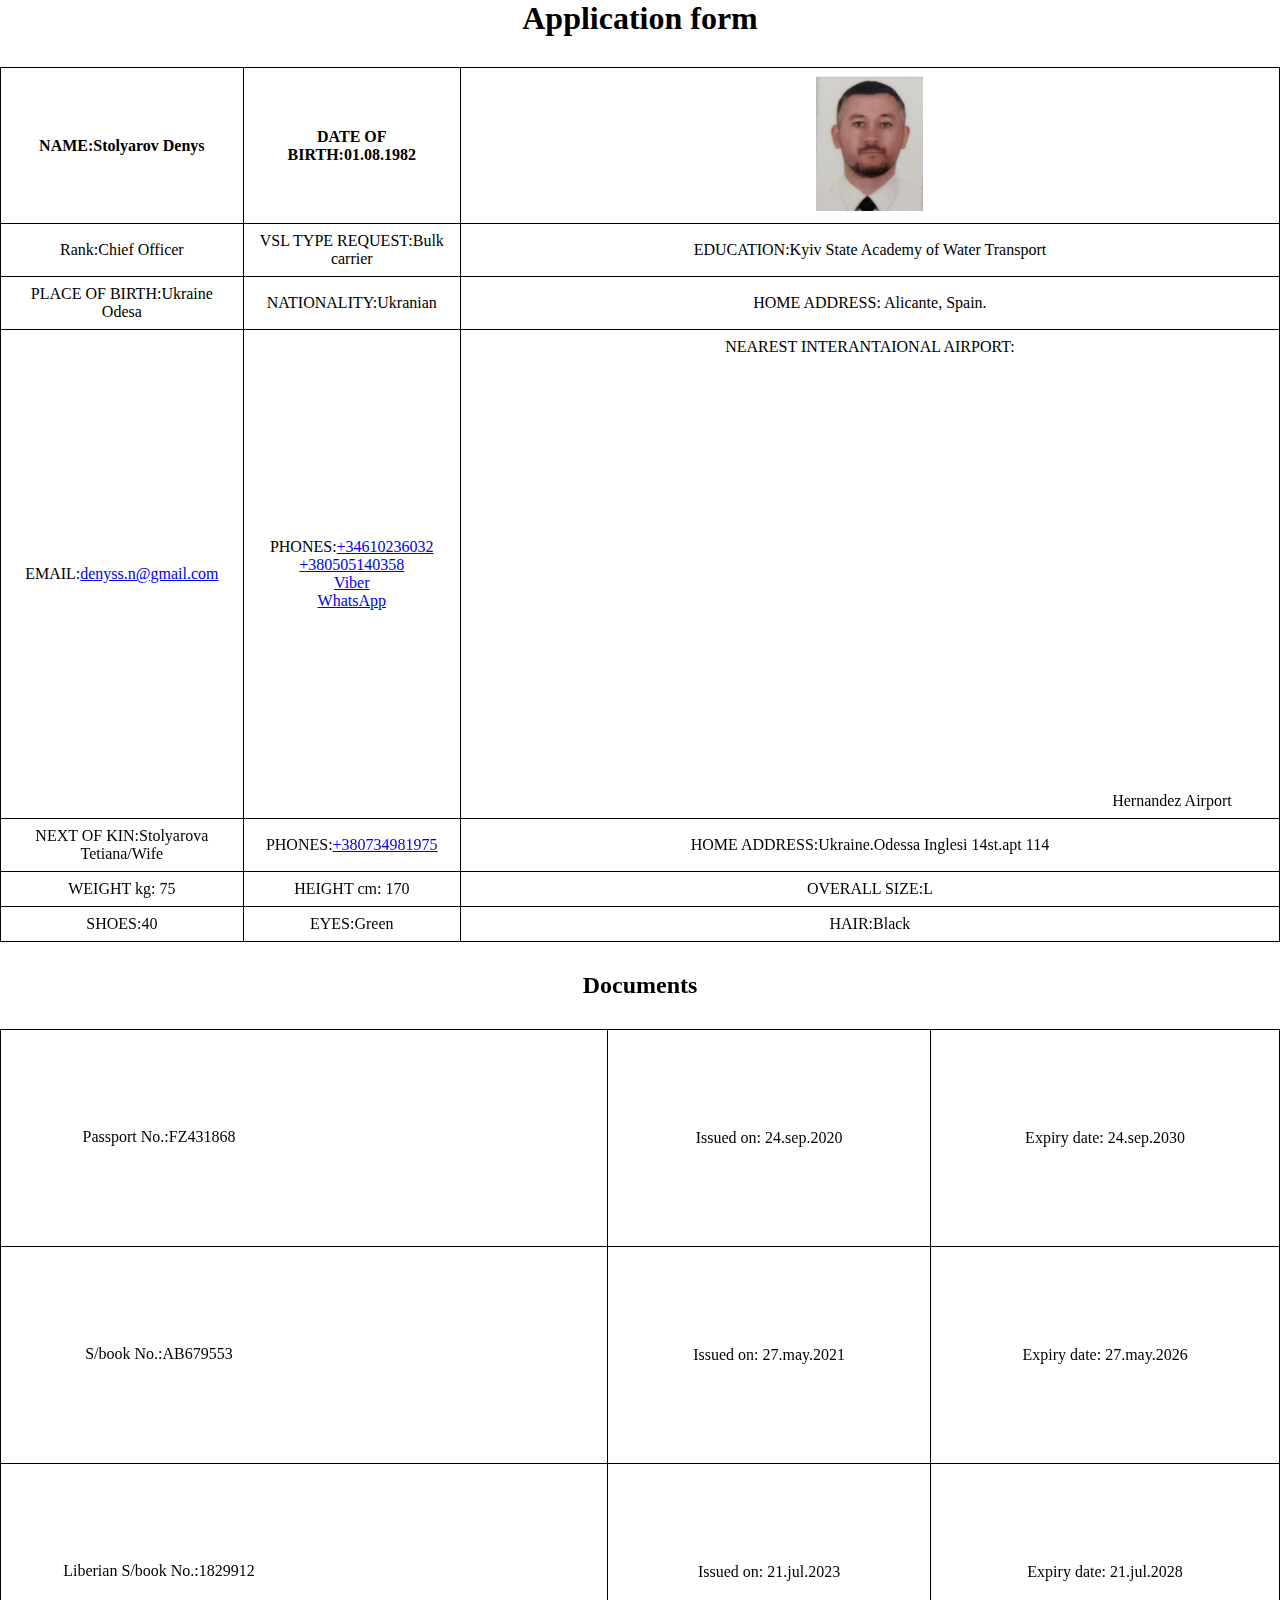
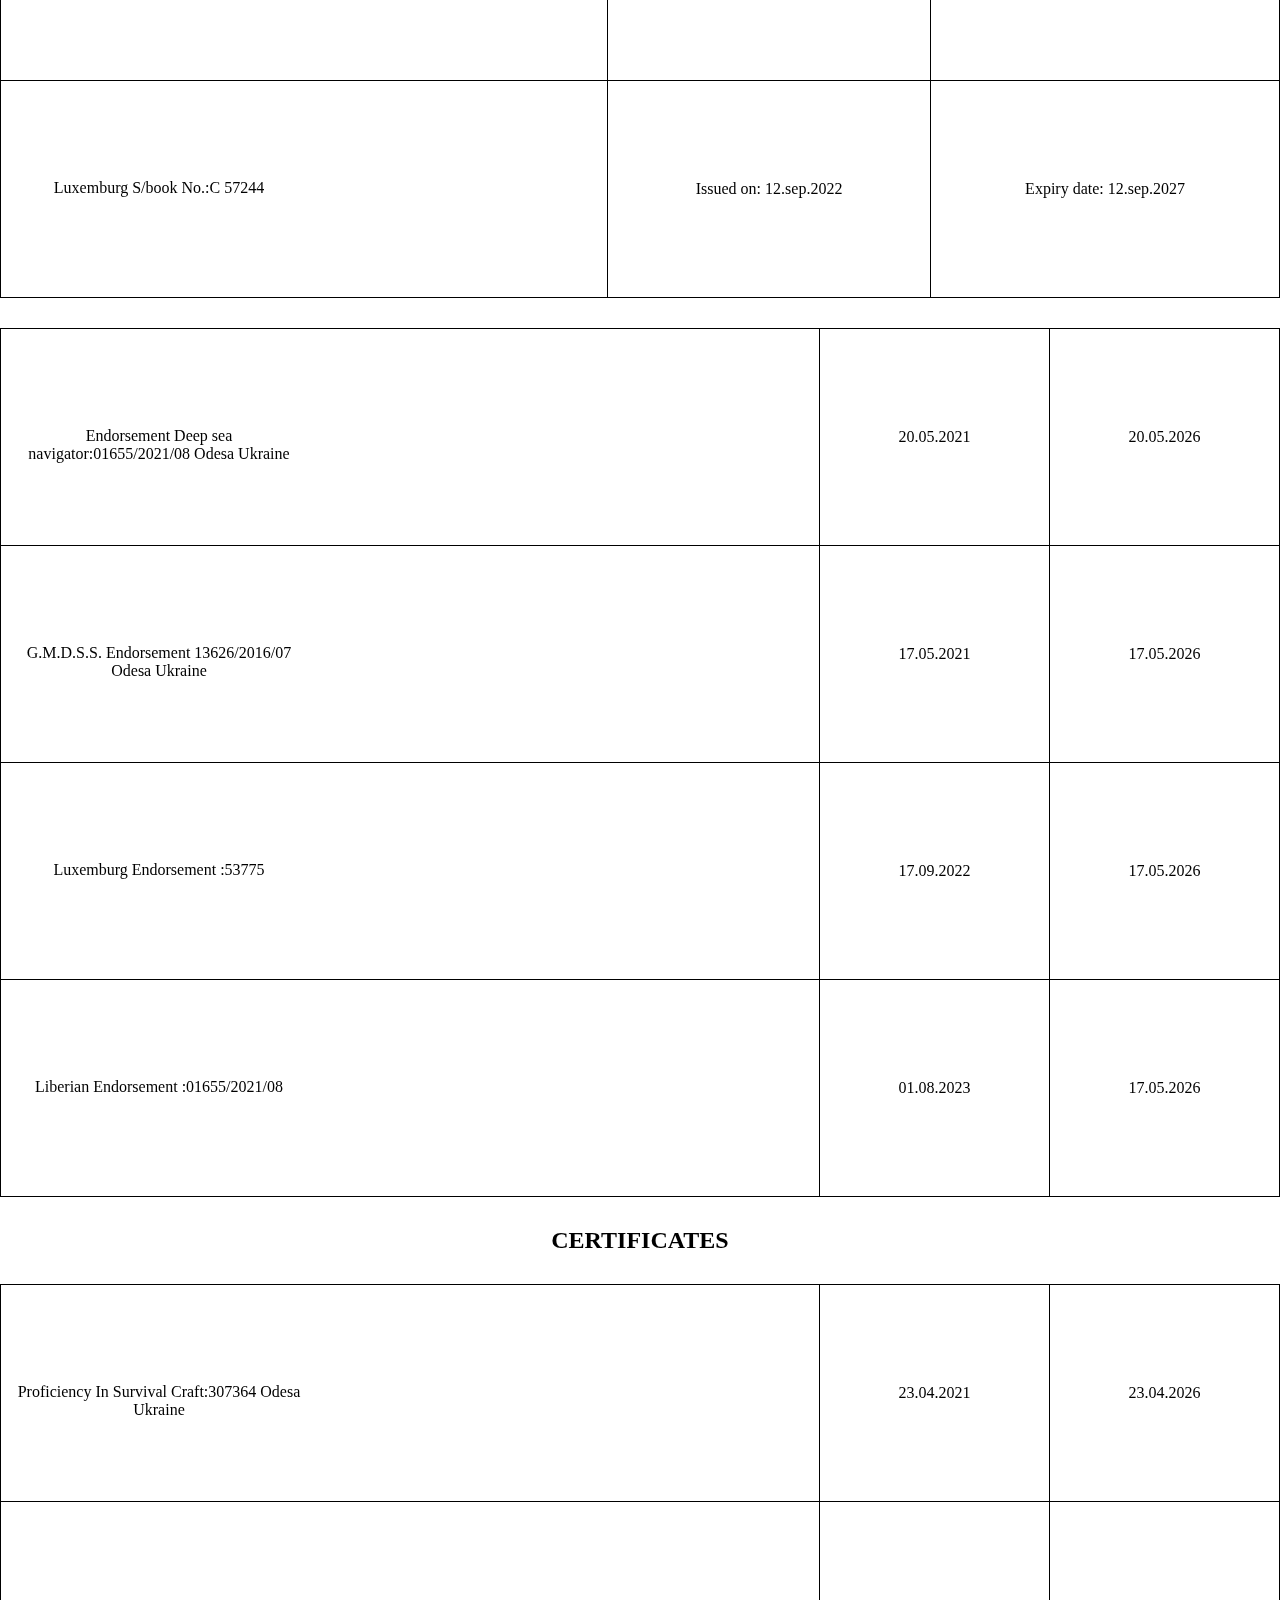
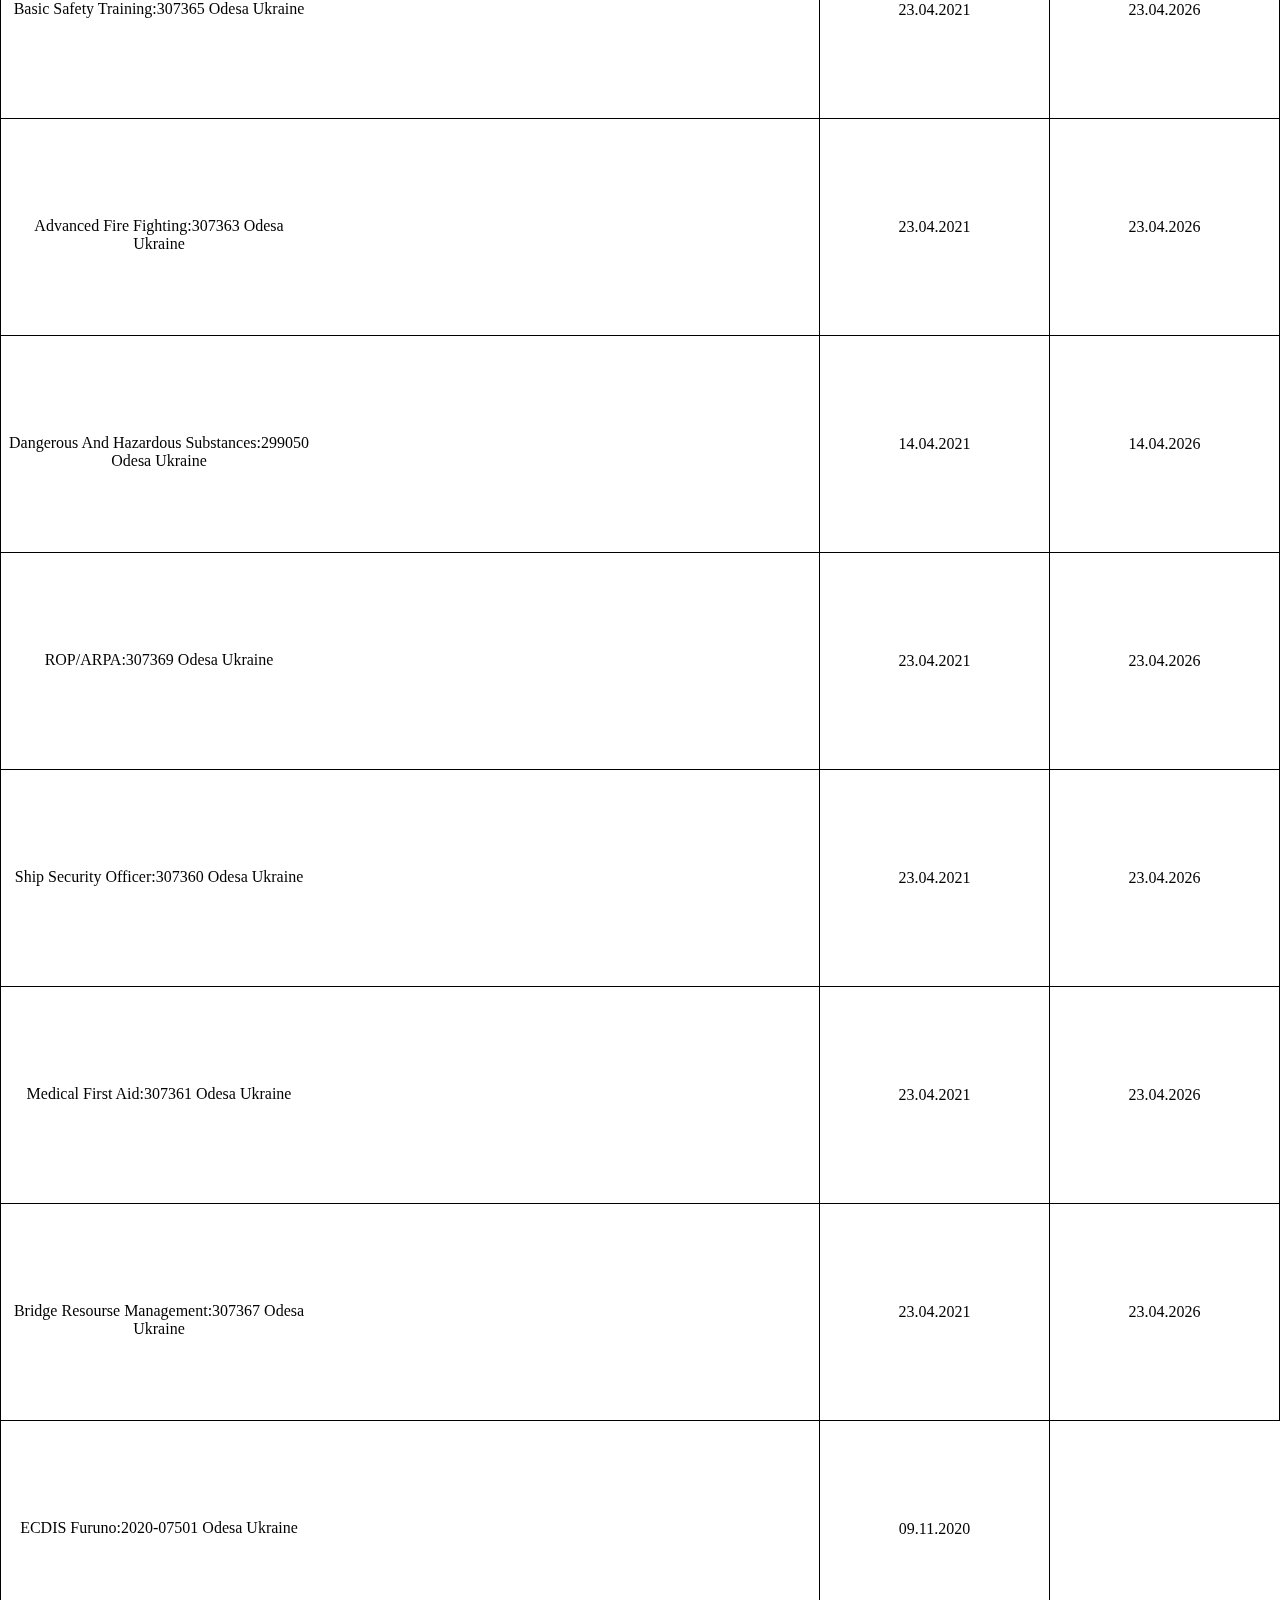
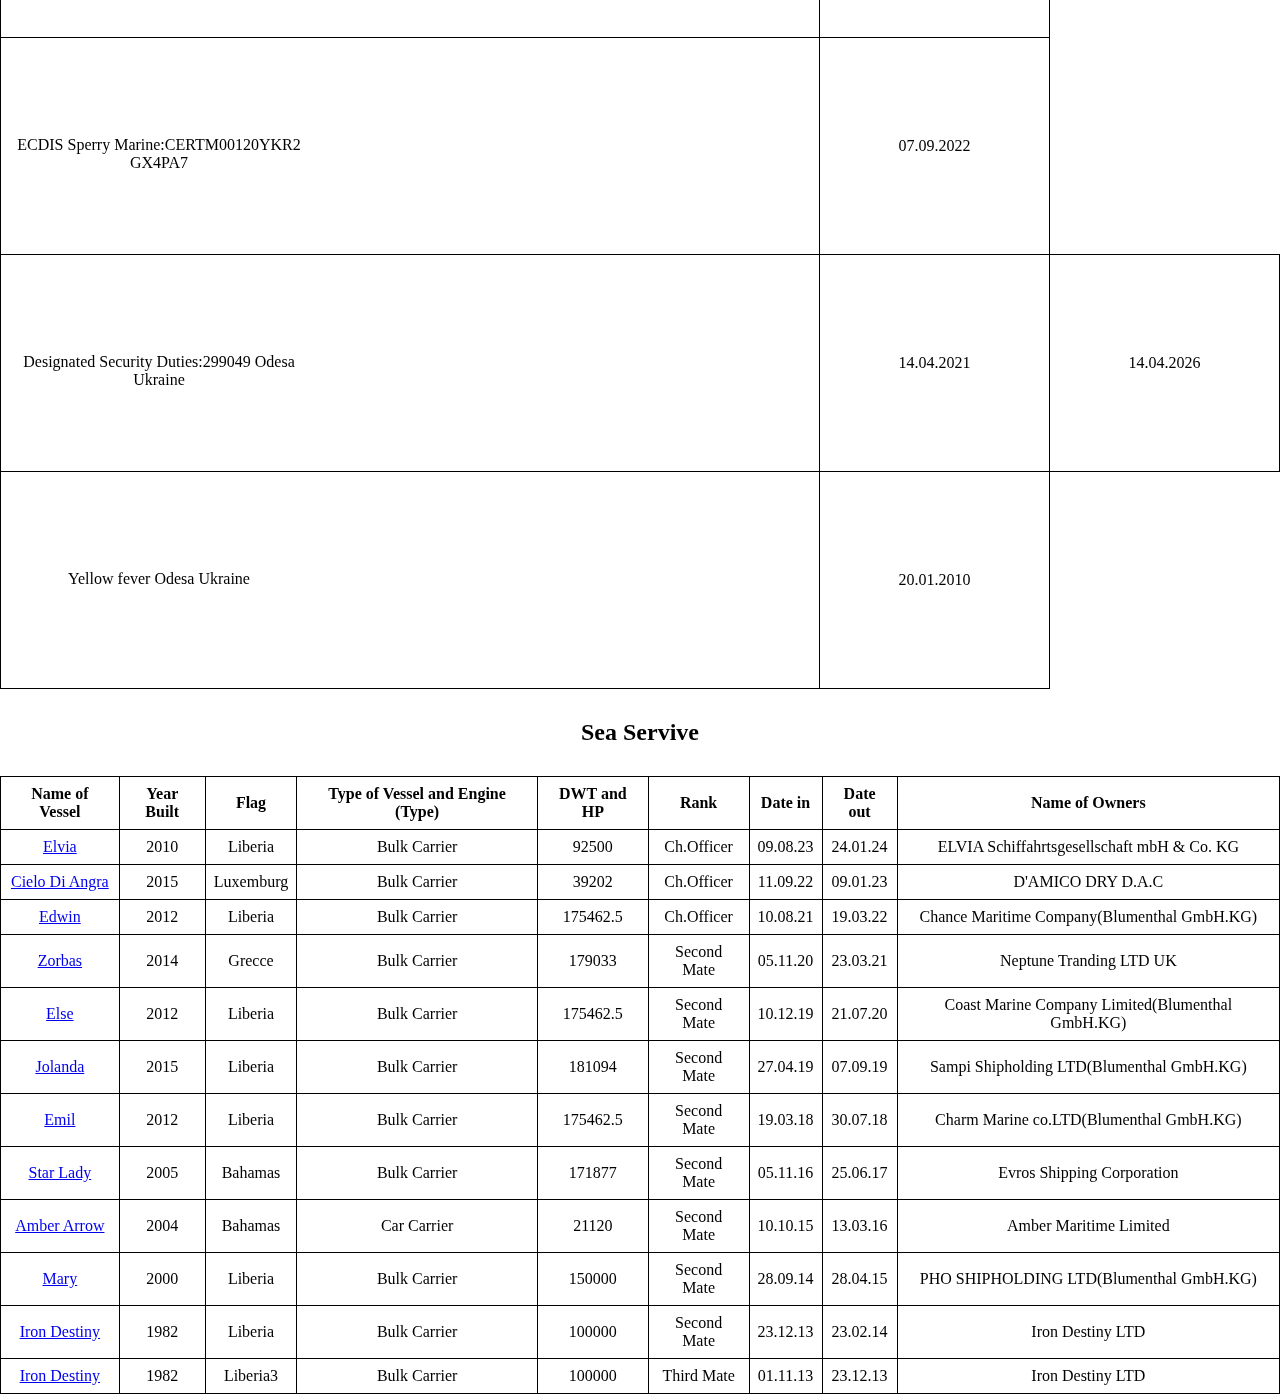
<file: index.html>
<!DOCTYPE html>
<html lang="en">
<head>
    <meta charset="UTF-8">
    <meta name="viewport" content="width=device-width, initial-scale=1.0">
    <link rel="stylesheet" href="style.css">
    <link rel="stylesheet" href="splide-4.1.3/dist/css/splide.min.css">
<title>Document</title>
</head>
<body>
    <h1>Application form</h1>
    <table class="one">
        <tr>
          <th>NAME:Stolyarov Denys</th>
          <th>DATE OF BIRTH:01.08.1982</th>
          <th><img src="Снимок экрана (1).png" alt="фото"></th>
        </tr>
        <tr>
          <td>Rank:Chief Officer</td>
          <td>VSL TYPE REQUEST:Bulk carrier</td>
          <td>EDUCATION:Kyiv State Academy of 
            Water Transport</td>
        </tr>
        <tr>
            <td>PLACE OF BIRTH:Ukraine Odesa</td>
            <td>NATIONALITY:Ukranian</td>
            <td>HOME ADDRESS: Alicante, Spain.
            </td>
        </tr>
        <tr>
            <td>EMAIL:<a href="mailto:denyss.n@gmail.com">denyss.n@gmail.com</a>
            </td>
            <td>PHONES:<a href="tell:+34610236032">+34610236032</a> <br>
                <a href="tell:+380505140358">+380505140358</a><br>
                <a href="viber://chat?number=+380505140358">Viber</a><br>
                <a href="https://wa.me/+380505140358">WhatsApp</a></td>
            
            <td>NEAREST INTERANTAIONAL AIRPORT:<iframe src="https://www.google.com/maps/embed?pb=!1m18!1m12!1m3!1d62676.14963600801!2d-0.5581568495555119!3d38.283947618888135!2m3!1f0!2f0!3f0!3m2!1i1024!2i768!4f13.1!3m3!1m2!1s0xd623e739708b2a1%3A0xd911a9a49cb8496b!2sAlicante%20Elche%20Airport%2C%20Alicante!5e0!3m2!1sen!2ses!4v1613951956803!5m2!1sen!2ses" width="600" height="450" style="border:0;" allowfullscreen="" loading="lazy">Alicante Elche Miguel </iframe>
                Hernandez 
                Airport </td>
        </tr>
        <tr>
            <td>NEXT OF KIN:Stolyarova Tetiana/Wife</td>
            <td>PHONES:<a href="tell:+380734981975">+380734981975</a></td>
            <td>HOME ADDRESS:Ukraine.Odessa Inglesi 14st.apt 114
            </td>
        </tr>
        <tr>
            <td>WEIGHT kg: 75</td>
            <td>HEIGHT cm: 170</td>
            <td>OVERALL SIZE:L
            </td>
        </tr>
        <tr><td>SHOES:40</td>
            <td>EYES:Green</td>
            <td>HAIR:Black</td></tr>
      </table>
      <section class="first">
<h2>Documents</h2>
      <table class="two">
        <tr>
            <td class="item"><div class="image-container">
                <p>Passport No.:FZ431868</p>
                <a href="док/27.jpg" target="_blank" class="overlay">
                    <img src="док/27.jpg" alt="Popup Image">
                </a>
            </div>
        <a href="док/27.jpg" class="odin" target="_blank">Passport No.:FZ431868</a>
        </td>
            <td>Issued on: 24.sep.2020 </td>
            <td>Expiry date: 24.sep.2030 </td>
          </tr>
          <tr>
            <td><div class="image-container">
               <p>S/book No.:AB679553</p>
                <a href="док/1.jpg" target="_blank" class="overlay">
                    <img src="док/1.jpg" alt="Popup Image">
                </a>
            </div>
            <a href="док/1.jpg" class="odin" target="_blank">S/book No.:AB679553</a>
        </td>
            <td>Issued on: 27.may.2021  </td>
            <td>Expiry date: 27.may.2026  </td>
          </tr>
          <tr>
            <td><div class="image-container">
               <p>Liberian S/book No.:1829912</p>
                <a href="док/D.jpg" target="_blank" class="overlay">
                    <img src="док/D.jpg" alt="Popup Image">
                </a>
            </div>
            <a href="док/D.jpg" class="odin" target="_blank">Liberian S/book No.:1829912</a>
        </td>
            <td>Issued on: 21.jul.2023  </td>
            <td>Expiry date: 21.jul.2028  </td>
          </tr>
          <tr>
            <td><div class="image-container">
               <p>Luxemburg S/book No.:C 57244</p>
                <a href="док/B.jpg" target="_blank" class="overlay">
                    <img src="док/B.jpg" alt="Popup Image">
                </a>
            </div>
            <a href="док/B.jpg" class="odin" target="_blank">Luxemburg S/book No.:C 57244</a>
        </td>
            <td>Issued on: 12.sep.2022  </td>
            <td>Expiry date: 12.sep.2027  </td>
          </tr>
      </table>
      <table class="tree">
        <tr>
            <td><div class="image-container">
               <p>Endorsement Deep sea navigator:01655/2021/08 Odesa Ukraine</p>
                <a href="док/2.jpg" target="_blank" class="overlay">
                    <img src="док/2.jpg" alt="Popup Image">
                </a>
            </div>
            <a href="док/2.jpg" class="odin" target="_blank">Endorsement Deep sea navigator:01655/2021/08 Odesa Ukrain</a>
        </td>
            <td>20.05.2021</td>
            <td>20.05.2026</td>
          </tr>
          <tr>
            <td><div class="image-container">
               <p>G.M.D.S.S. Endorsement 13626/2016/07  Odesa Ukraine</p>
                <a href="док/3.jpg" target="_blank" class="overlay">
                    <img src="док/3.jpg" alt="Popup Image">
                </a>
            </div>
            <a href="док/3.jpg" class="odin" target="_blank">G.M.D.S.S. Endorsement 13626/2016/07  Odesa Ukraine</a>
        </td>
            <td>17.05.2021 </td>
            <td>17.05.2026</td>
          </tr>
          <tr>
            <td><div class="image-container">
               <p>Luxemburg Endorsement :53775</p>
                <a href="док/C.jpg" target="_blank" class="overlay">
                    <img src="док/C.jpg" alt="Popup Image">
                </a>
            </div>
            <a href="док/C.jpg" class="odin" target="_blank">Luxemburg Endorsement :53775</a>
        </td>
            <td>17.09.2022 </td>
            <td>17.05.2026</td>
          </tr>
          <tr>
            <td><div class="image-container">
               <p>Liberian Endorsement :01655/2021/08</p>
                <a href="док/A.jpg" target="_blank" class="overlay">
                    <img src="док/A.jpg" alt="Popup Image">
                </a>
            </div>
            <a href="док/A.jpg" class="odin" target="_blank">Liberian Endorsement :01655/2021/08</a>
        </td>
            <td>01.08.2023 </td>
            <td>17.05.2026</td>
          </tr>
      </table>
      
      <h2>CERTIFICATES</h2>
     <table class="four">
        <tr>
            <td><div class="image-container">
               <p>Proficiency In Survival Craft:307364 Odesa Ukraine</p>
                <a href="док/4.jpg" target="_blank" class="overlay">
                    <img src="док/4.jpg" alt="Popup Image">
                </a>
            </div>
        <a href="док/4.jpg" class="odin" target="_blank">Proficiency In Survival Craft:307364 Odesa Ukraine</a></td>
            <td>23.04.2021</td>
            <td>23.04.2026</td>
          </tr>
          <tr>
            <td><div class="image-container">
               <p>Basic Safety Training:307365 Odesa Ukraine</p>
                <a href="док/5.jpg" target="_blank" class="overlay">
                    <img src="док/5.jpg" alt="Popup Image">
                </a>
            </div>
            <a href="док/5.jpg" class="odin" target="_blank">Basic Safety Training:307365 Odesa Ukraine</a>
        </td>
            <td>23.04.2021 </td>
            <td>23.04.2026</td>
          </tr>
          <tr>
            <td><div class="image-container">
               <p>Advanced Fire Fighting:307363 Odesa Ukraine</p>
                <a href="док/6.jpg" target="_blank" class="overlay">
                    <img src="док/6.jpg" alt="Popup Image">
                </a>
            </div>
        <a href="док/6.jpg" class="odin" target="_blank">Advanced Fire Fighting:307363 Odesa Ukraine</a>
        </td>
            <td> 23.04.2021</td>
            <td>23.04.2026</td>
          </tr>
          <tr>
            <td><div class="image-container">
               <p>Dangerous And Hazardous Substances:299050 Odesa Ukraine </p>
                <a href="док/7.jpg" target="_blank" class="overlay">
                    <img src="док/7.jpg" alt="Popup Image">
                </a>
            </div>
            <a href="док/7.jpg" class="odin" target="_blank">Dangerous And Hazardous Substances:299050 Odesa Ukraine</a>
        </td>
            <td> 14.04.2021</td>
            <td>14.04.2026</td>
          </tr>
          <tr>
            <td><div class="image-container">
               <p>ROP/ARPA:307369 Odesa Ukraine</p>
                <a href="док/8.jpg" target="_blank" class="overlay">
                    <img src="док/8.jpg" alt="Popup Image">
                </a>
            </div>
            <a href="док/8.jpg" class="odin" target="_blank">ROP/ARPA:307369 Odesa Ukraine</a>
        </td>
            <td>23.04.2021 </td>
            <td>23.04.2026</td>
          </tr>
          <tr>
            <td><div class="image-container">
               <p>Ship Security Officer:307360 Odesa Ukraine</p>
                <a href="док/9.jpg" target="_blank" class="overlay">
                    <img src="док/9.jpg" alt="Popup Image">
                </a>
            </div>
            <a href="док/9.jpg" class="odin" target="_blank">Ship Security Officer:307360 Odesa Ukraine</a>
        </td>
            <td>23.04.2021 </td>
            <td>23.04.2026</td>
          </tr>
          <tr>
            <td><div class="image-container">
               <p>Medical First Aid:307361 Odesa Ukraine</p>
                <a href="док/10.jpg" target="_blank" class="overlay">
                    <img src="док/10.jpg" alt="Popup Image">
                </a>
            </div>
            <a href="док/10.jpg" class="odin" target="_blank">Medical First Aid:307361 Odesa Ukraine</a>
        </td>
            <td>23.04.2021 </td>
            <td>23.04.2026</td>
          </tr>
          <tr>
            <td><div class="image-container">
               <p>Bridge Resourse Management:307367 Odesa Ukraine</p>
                <a href="док/11.jpg" target="_blank" class="overlay">
                    <img src="док/11.jpg" alt="Popup Image">
                </a>
            </div>
            <a href="док/11.jpg" class="odin" target="_blank">Bridge Resourse Management:307367 Odesa Ukraine</a>
        </td>
            <td>23.04.2021 </td>
            <td>23.04.2026</td>
          </tr>
          <tr>
            <td><div class="image-container">
               <p>ECDIS Furuno:2020-07501 Odesa Ukraine</p>
                <a href="док/12.jpg" target="_blank" class="overlay">
                    <img src="док/12.jpg" alt="Popup Image">
                </a>
            </div>
            <a href="док/12.jpg" class="odin" target="_blank">ECDIS Furuno:2020-07501 Odesa Ukraine</a>
        </td>
            <td>09.11.2020</td>
          </tr>
          <tr>
            <td><div class="image-container">
               <p>ECDIS Sperry Marine:CERTM00120YKR2 
                GX4PA7 
                </p>
                <a href="#" target="_blank">
                
                </a>
            </div>
            <a href="#" class="odin" target="_blank">ECDIS Sperry Marine:CERTM00120YKR2 
                GX4PA7 </a>
        </td>
            <td>07.09.2022</td>
            
          </tr>
          <tr>
            <td><div class="image-container">
               <p>Designated Security Duties:299049 Odesa Ukraine</p>
                <a href="док/13.jpg" target="_blank" class="overlay">
                    <img src="док/13.jpg" alt="Popup Image">
                </a>
            </div>
            <a href="док/13.jpg" class="odin" target="_blank">Designated Security Duties:299049 Odesa Ukraine</a>
        </td>
            <td>14.04.2021 </td>
            <td>14.04.2026</td>
          </tr>
          <tr>
            <td><div class="image-container">
               <p>Yellow fever  Odesa Ukraine</p>
                <a href="док/14.jpg" target="_blank" class="overlay">
                    <img src="док/14.jpg" alt="Popup Image">
                </a>
            </div>
            <a href="док/14.jpg" class="odin" target="_blank">Yellow fever  Odesa Ukraine</a>
        </td>
            <td>20.01.2010  </td>
          </tr>
        
     </table>

     <h2>Sea Servive</h2>

     <table class="five">
        <tr>
            <th>Name of Vessel </th>
            <th>Year
                Built
            </th>
            <th>Flag</th>
            <th>Type of Vessel 
                and Engine 
                (Type)</th>
            <th>DWT and HP</th>
            <th>Rank </th>
            <th>Date in  </th>
            <th> Date out </th>
            <th> Name of Owners</th>
        </tr>
        <tr>
            <td><a href="док/29.jpg" target="_blank">Elvia</a></td>
            <td>2010</td>
            <td>Liberia</td>
            <td>Bulk Carrier</td>
            <td>92500</td>
            <td>Ch.Officer</td>
            <td>09.08.23</td>
            <td>24.01.24</td>
            <td>ELVIA Schiffahrtsgesellschaft mbH & Co. KG</td>
        </tr>
        <tr>
            <td><a href="док/28.jpg" target="_blank -">Cielo Di Angra</a></td>
            <td>2015</td>
            <td>Luxemburg</td>
            <td>Bulk Carrier</td>
            <td>39202</td>
            <td>Ch.Officer</td>
            <td>11.09.22</td>
            <td>09.01.23</td>
            <td>D'AMICO DRY D.A.C</td>
        </tr>
        <tr>
            <td><a href="док/15.jpg" target="_blank">Edwin</a></td>
            <td>2012</td>
            <td>Liberia</td>
            <td>Bulk Carrier</td>
            <td>175462.5</td>
            <td>Ch.Officer</td>
            <td>10.08.21</td>
            <td>19.03.22</td>
            <td>Chance Maritime Company(Blumenthal GmbH.KG)</td>
        </tr>
        <tr>
            <td><a href="док/16.jpg" target="_blank">Zorbas</a></td>
            <td>2014</td>
            <td>Grecce</td>
            <td>Bulk Carrier</td>
            <td>179033</td>
            <td>Second Mate </td>
            <td>05.11.20</td>
            <td>23.03.21</td>
            <td>Neptune Tranding LTD UK</td>
        </tr>
        <tr>
            <td><a href="док/17.jpg" target="_blank">Else</a></td>
            <td>2012</td>
            <td>Liberia</td>
            <td>Bulk Carrier</td>
            <td>175462.5</td>
            <td>Second Mate </td>
            <td>10.12.19</td>
            <td>21.07.20</td>
            <td>Coast Marine Company Limited(Blumenthal GmbH.KG)</td>
        </tr>
        <tr>
            <td><a href="док/18.jpg" target="_blank">Jolanda</a></td>
            <td>2015</td>
            <td>Liberia</td>
            <td>Bulk Carrier</td>
            <td>181094</td>
            <td>Second Mate </td>
            <td>27.04.19</td>
            <td>07.09.19</td>
            <td>Sampi Shipholding LTD(Blumenthal GmbH.KG)</td>
        </tr>
        <tr>
            <td><a href="док/19.jpg" target="_blank">Emil</a></td>
            <td>2012</td>
            <td>Liberia</td>
            <td>Bulk Carrier</td>
            <td>175462.5</td>
            <td>Second Mate </td>
            <td>19.03.18</td>
            <td>30.07.18</td>
            <td>Charm Marine co.LTD(Blumenthal GmbH.KG)</td>
        </tr>
        <tr>
            <td><a href="док/20.jpg" target="_blank">Star Lady</a></td>
            <td>2005</td>
            <td>Bahamas</td>
            <td>Bulk Carrier</td>
            <td>171877</td>
            <td>Second Mate </td>
            <td>05.11.16</td>
            <td>25.06.17</td>
            <td>Evros Shipping Corporation</td>
        </tr>
        <tr>
            <td><a href="док/21.jpg" target="_blank">Amber Arrow</a></td>
            <td>2004</td>
            <td>Bahamas</td>
            <td>Car Carrier</td>
            <td>21120</td>
            <td>Second Mate </td>
            <td>10.10.15</td>
            <td>13.03.16</td>
            <td>Amber Maritime Limited</td>
        </tr>
        <tr>
            <td><a href="док/22.jpg" target="_blank">Mary</a></td>
            <td>2000</td>
            <td>Liberia</td>
            <td>Bulk Carrier</td>
            <td>150000</td>
            <td>Second Mate </td>
            <td>28.09.14</td>
            <td>28.04.15</td>
            <td>PHO SHIPHOLDING LTD(Blumenthal GmbH.KG)</td>
        </tr>
        <tr>
            <td><a href="док/23.jpg" target="_blank">Iron Destiny</a></td>
            <td>1982</td>
            <td>Liberia</td>
            <td>Bulk Carrier</td>
            <td>100000</td>
            <td>Second Mate </td>
            <td>23.12.13</td>
            <td>23.02.14</td>
            <td>Iron Destiny LTD</td>
        </tr>
        <tr>
            <td><a href="док/24.jpg" target="_blank">Iron Destiny</a></td>
            <td>1982</td>
            <td>Liberia3</td>
            <td>Bulk Carrier</td>
            <td>100000</td>
            <td>Third Mate</td>
            <td>01.11.13</td>
            <td>23.12.13</td>
            <td>Iron Destiny LTD</td>
        </tr>
    </table>
</section>
<section class="second">
    <a class="mainmain" href="doc1.html" target="_blank">DOCUMENTS</a>
    <a class="mainmain" href="doc2.html" target="_blank">CERTIFICATES</a>
    <a class="mainmain" href="doc3.html" target="_blank">SEA SERVICE</a>
</section>
<script src="splide-4.1.3/dist/js/splide.min.js"></script>
<script src="script.js"></script>
</body>
</html>
</file>
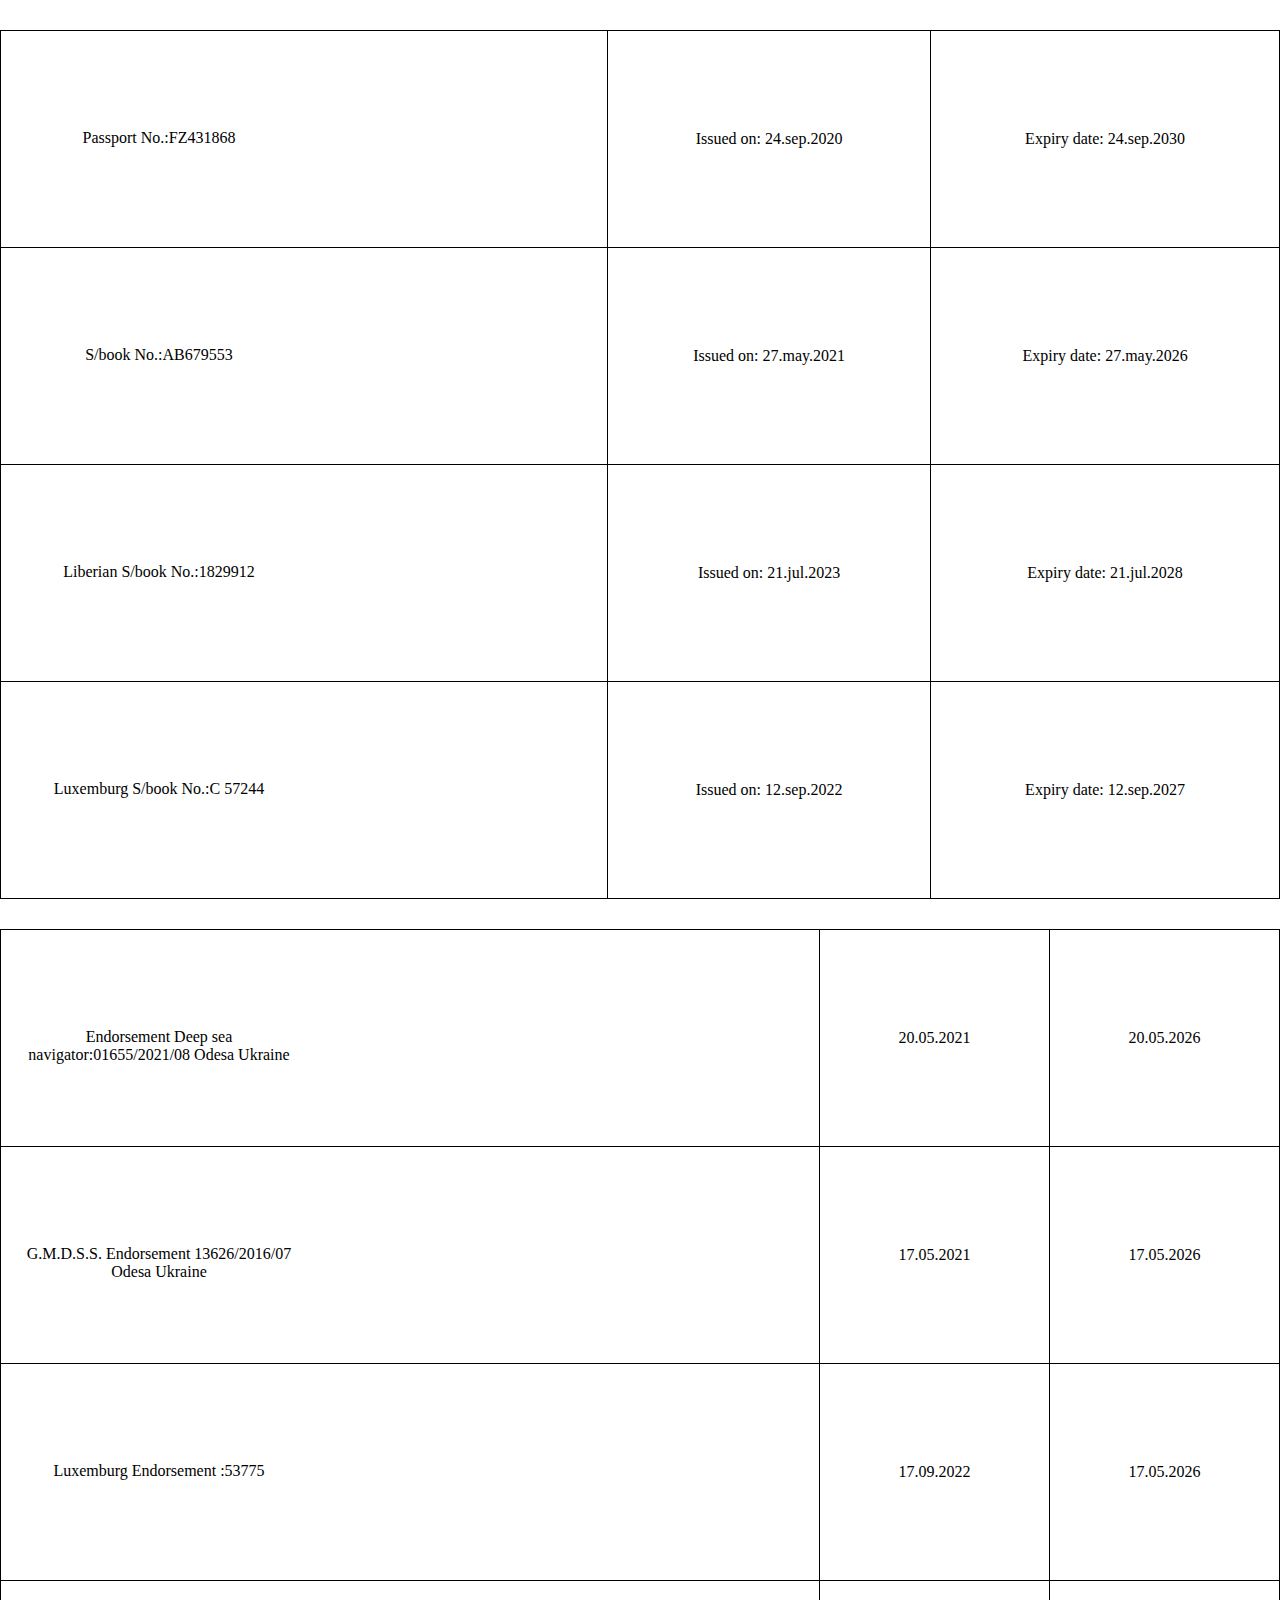
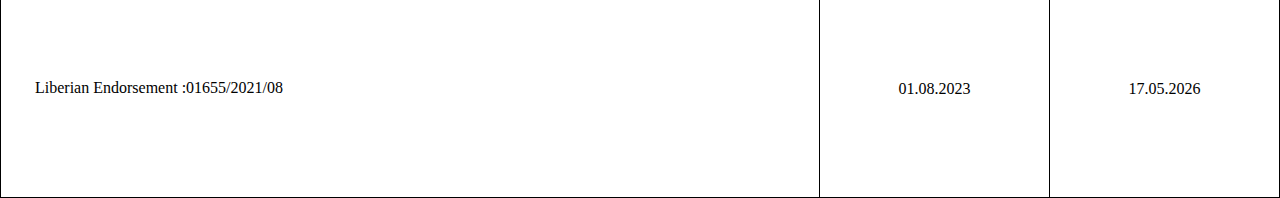
<file: doc1.html>
<!DOCTYPE html>
<html lang="en">
<head>
    <meta charset="UTF-8">
    <meta name="viewport" content="width=device-width, initial-scale=1.0">
    <link rel="stylesheet" href="style.css">
    <title>Document</title>
</head>
<body>
    <table class="two">
        <tr>
            <td class="item"><div class="image-container">
                <p>Passport No.:FZ431868</p>
                <a href="док/27.jpg" target="_blank" class="overlay">
                    <img src="док/27.jpg" alt="Popup Image">
                </a>
            </div>
        <a href="док/27.jpg" class="odin" target="_blank">Passport No.:FZ431868</a>
        </td>
            <td>Issued on: 24.sep.2020 </td>
            <td>Expiry date: 24.sep.2030 </td>
          </tr>
          <tr>
            <td><div class="image-container">
               <p>S/book No.:AB679553</p>
                <a href="док/1.jpg" target="_blank" class="overlay">
                    <img src="док/1.jpg" alt="Popup Image">
                </a>
            </div>
            <a href="док/1.jpg" class="odin" target="_blank">S/book No.:AB679553</a>
        </td>
            <td>Issued on: 27.may.2021  </td>
            <td>Expiry date: 27.may.2026  </td>
          </tr>
          <tr>
            <td><div class="image-container">
               <p>Liberian S/book No.:1829912</p>
                <a href="док/D.jpg" target="_blank" class="overlay">
                    <img src="док/D.jpg" alt="Popup Image">
                </a>
            </div>
            <a href="док/D.jpg" class="odin" target="_blank">Liberian S/book No.:1829912</a>
        </td>
            <td>Issued on: 21.jul.2023  </td>
            <td>Expiry date: 21.jul.2028  </td>
          </tr>
          <tr>
            <td><div class="image-container">
               <p>Luxemburg S/book No.:C 57244</p>
                <a href="док/B.jpg" target="_blank" class="overlay">
                    <img src="док/B.jpg" alt="Popup Image">
                </a>
            </div>
            <a href="док/B.jpg" class="odin" target="_blank">Luxemburg S/book No.:C 57244</a>
        </td>
            <td>Issued on: 12.sep.2022  </td>
            <td>Expiry date: 12.sep.2027  </td>
          </tr>
      </table>
      <table class="tree">
        <tr>
            <td><div class="image-container">
               <p>Endorsement Deep sea navigator:01655/2021/08 Odesa Ukraine</p>
                <a href="док/2.jpg" target="_blank" class="overlay">
                    <img src="док/2.jpg" alt="Popup Image">
                </a>
            </div>
            <a href="док/2.jpg" class="odin" target="_blank">Endorsement Deep sea navigator:01655/2021/08 Odesa Ukrain</a>
        </td>
            <td>20.05.2021</td>
            <td>20.05.2026</td>
          </tr>
          <tr>
            <td><div class="image-container">
               <p>G.M.D.S.S. Endorsement 13626/2016/07  Odesa Ukraine</p>
                <a href="док/3.jpg" target="_blank" class="overlay">
                    <img src="док/3.jpg" alt="Popup Image">
                </a>
            </div>
            <a href="док/3.jpg" class="odin" target="_blank">G.M.D.S.S. Endorsement 13626/2016/07  Odesa Ukraine</a>
        </td>
            <td>17.05.2021 </td>
            <td>17.05.2026</td>
          </tr>
          <tr>
            <td><div class="image-container">
               <p>Luxemburg Endorsement :53775</p>
                <a href="док/C.jpg" target="_blank" class="overlay">
                    <img src="док/C.jpg" alt="Popup Image">
                </a>
            </div>
            <a href="док/C.jpg" class="odin" target="_blank">Luxemburg Endorsement :53775</a>
        </td>
            <td>17.09.2022 </td>
            <td>17.05.2026</td>
          </tr>
          <tr>
            <td><div class="image-container">
               <p>Liberian Endorsement :01655/2021/08</p>
                <a href="док/A.jpg" target="_blank" class="overlay">
                    <img src="док/A.jpg" alt="Popup Image">
                </a>
            </div>
            <a href="док/A.jpg" class="odin" target="_blank">Liberian Endorsement :01655/2021/08</a>
        </td>
            <td>01.08.2023 </td>
            <td>17.05.2026</td>
          </tr>
      </table>
</body>
</html>
</file>
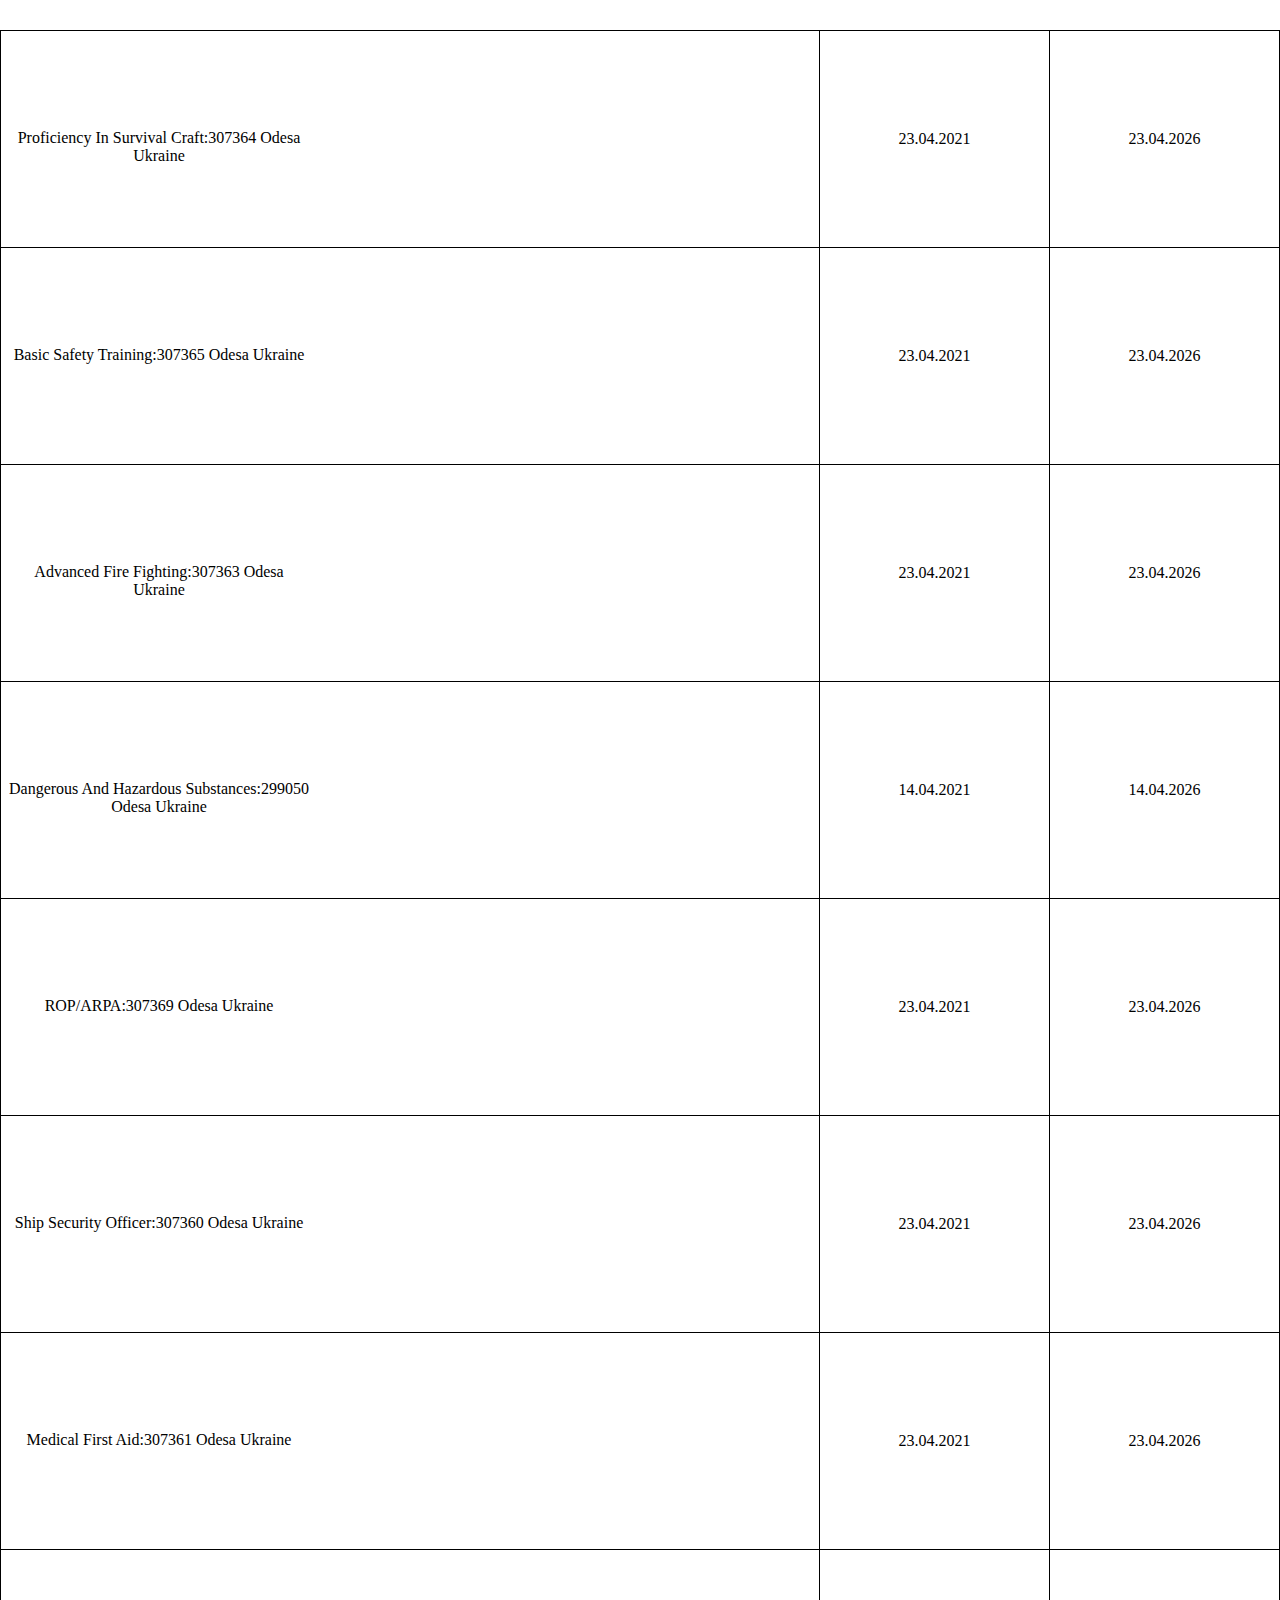
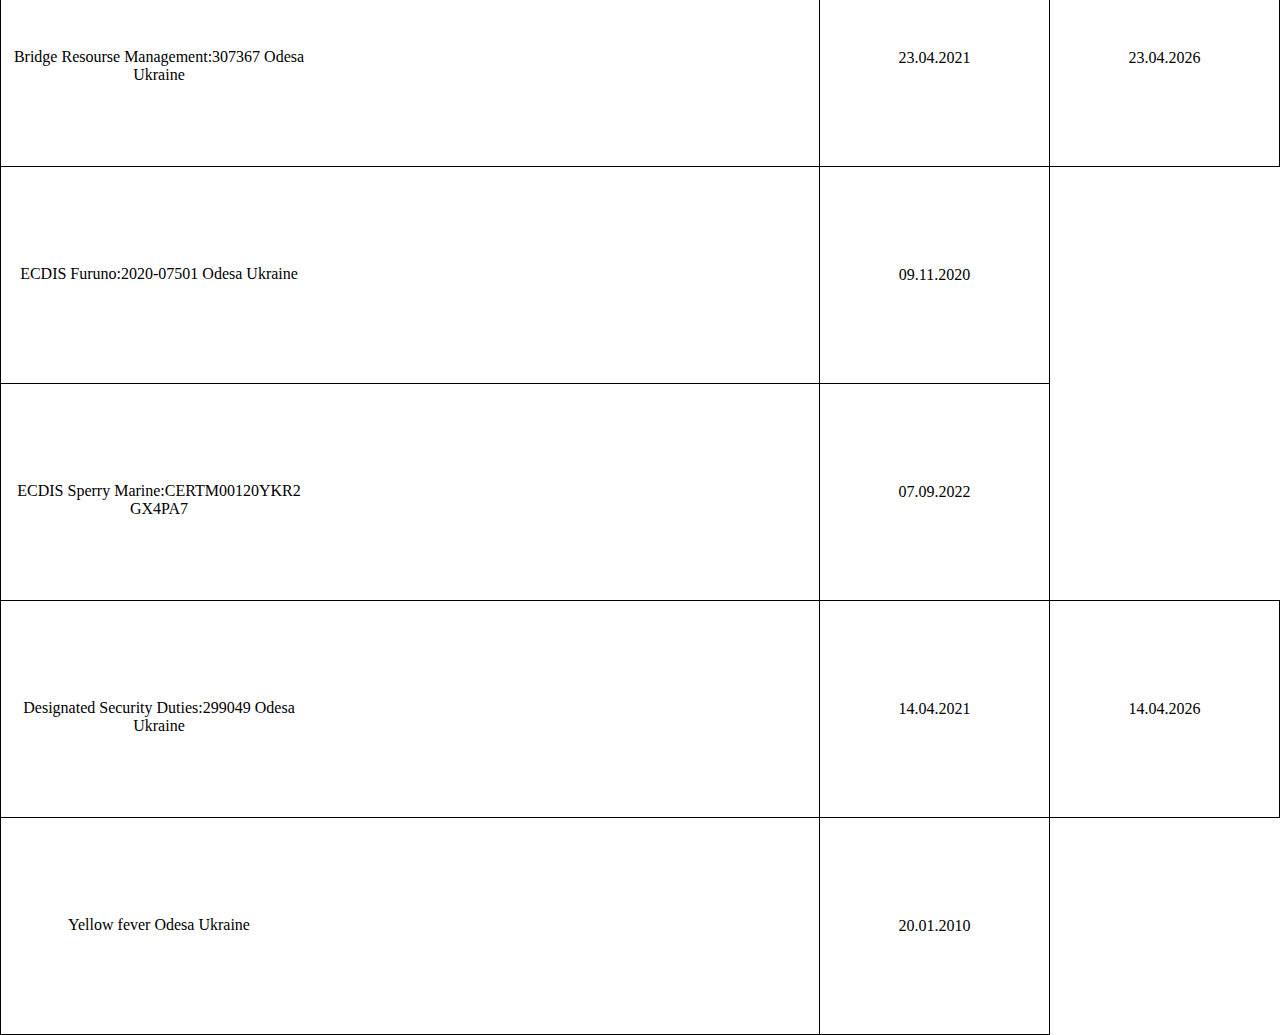
<file: doc2.html>
<!DOCTYPE html>
<html lang="en">
<head>
    <meta charset="UTF-8">
    <meta name="viewport" content="width=device-width, initial-scale=1.0">
    <link rel="stylesheet" href="style.css">
    <title>Document</title>
</head>
<body>
                <table class="four">
                   <tr>
                       <td><div class="image-container">
                          <p>Proficiency In Survival Craft:307364 Odesa Ukraine</p>
                           <a href="док/4.jpg" target="_blank" class="overlay">
                               <img src="док/4.jpg" alt="Popup Image">
                           </a>
                       </div>
                   <a href="док/4.jpg" class="odin" target="_blank">Proficiency In Survival Craft:307364 Odesa Ukraine</a></td>
                       <td>23.04.2021</td>
                       <td>23.04.2026</td>
                     </tr>
                     <tr>
                       <td><div class="image-container">
                          <p>Basic Safety Training:307365 Odesa Ukraine</p>
                           <a href="док/5.jpg" target="_blank" class="overlay">
                               <img src="док/5.jpg" alt="Popup Image">
                           </a>
                       </div>
                       <a href="док/5.jpg" class="odin" target="_blank">Basic Safety Training:307365 Odesa Ukraine</a>
                   </td>
                       <td>23.04.2021 </td>
                       <td>23.04.2026</td>
                     </tr>
                     <tr>
                       <td><div class="image-container">
                          <p>Advanced Fire Fighting:307363 Odesa Ukraine</p>
                           <a href="док/6.jpg" target="_blank" class="overlay">
                               <img src="док/6.jpg" alt="Popup Image">
                           </a>
                       </div>
                   <a href="док/6.jpg" class="odin" target="_blank">Advanced Fire Fighting:307363 Odesa Ukraine</a>
                   </td>
                       <td> 23.04.2021</td>
                       <td>23.04.2026</td>
                     </tr>
                     <tr>
                       <td><div class="image-container">
                          <p>Dangerous And Hazardous Substances:299050 Odesa Ukraine </p>
                           <a href="док/7.jpg" target="_blank" class="overlay">
                               <img src="док/7.jpg" alt="Popup Image">
                           </a>
                       </div>
                       <a href="док/7.jpg" class="odin" target="_blank">Dangerous And Hazardous Substances:299050 Odesa Ukraine</a>
                   </td>
                       <td> 14.04.2021</td>
                       <td>14.04.2026</td>
                     </tr>
                     <tr>
                       <td><div class="image-container">
                          <p>ROP/ARPA:307369 Odesa Ukraine</p>
                           <a href="док/8.jpg" target="_blank" class="overlay">
                               <img src="док/8.jpg" alt="Popup Image">
                           </a>
                       </div>
                       <a href="док/8.jpg" class="odin" target="_blank">ROP/ARPA:307369 Odesa Ukraine</a>
                   </td>
                       <td>23.04.2021 </td>
                       <td>23.04.2026</td>
                     </tr>
                     <tr>
                       <td><div class="image-container">
                          <p>Ship Security Officer:307360 Odesa Ukraine</p>
                           <a href="док/9.jpg" target="_blank" class="overlay">
                               <img src="док/9.jpg" alt="Popup Image">
                           </a>
                       </div>
                       <a href="док/9.jpg" class="odin" target="_blank">Ship Security Officer:307360 Odesa Ukraine</a>
                   </td>
                       <td>23.04.2021 </td>
                       <td>23.04.2026</td>
                     </tr>
                     <tr>
                       <td><div class="image-container">
                          <p>Medical First Aid:307361 Odesa Ukraine</p>
                           <a href="док/10.jpg" target="_blank" class="overlay">
                               <img src="док/10.jpg" alt="Popup Image">
                           </a>
                       </div>
                       <a href="док/10.jpg" class="odin" target="_blank">Medical First Aid:307361 Odesa Ukraine</a>
                   </td>
                       <td>23.04.2021 </td>
                       <td>23.04.2026</td>
                     </tr>
                     <tr>
                       <td><div class="image-container">
                          <p>Bridge Resourse Management:307367 Odesa Ukraine</p>
                           <a href="док/11.jpg" target="_blank" class="overlay">
                               <img src="док/11.jpg" alt="Popup Image">
                           </a>
                       </div>
                       <a href="док/11.jpg" class="odin" target="_blank">Bridge Resourse Management:307367 Odesa Ukraine</a>
                   </td>
                       <td>23.04.2021 </td>
                       <td>23.04.2026</td>
                     </tr>
                     <tr>
                       <td><div class="image-container">
                          <p>ECDIS Furuno:2020-07501 Odesa Ukraine</p>
                           <a href="док/12.jpg" target="_blank" class="overlay">
                               <img src="док/12.jpg" alt="Popup Image">
                           </a>
                       </div>
                       <a href="док/12.jpg" class="odin" target="_blank">ECDIS Furuno:2020-07501 Odesa Ukraine</a>
                   </td>
                       <td>09.11.2020</td>
                     </tr>
                     <tr>
                       <td><div class="image-container">
                          <p>ECDIS Sperry Marine:CERTM00120YKR2 
                           GX4PA7 
                           </p>
                           <a href="#" target="_blank">
                           
                           </a>
                       </div>
                       <a href="#" class="odin" target="_blank">ECDIS Sperry Marine:CERTM00120YKR2 
                           GX4PA7 </a>
                   </td>
                       <td>07.09.2022</td>
                       
                     </tr>
                     <tr>
                       <td><div class="image-container">
                          <p>Designated Security Duties:299049 Odesa Ukraine</p>
                           <a href="док/13.jpg" target="_blank" class="overlay">
                               <img src="док/13.jpg" alt="Popup Image">
                           </a>
                       </div>
                       <a href="док/13.jpg" class="odin" target="_blank">Designated Security Duties:299049 Odesa Ukraine</a>
                   </td>
                       <td>14.04.2021 </td>
                       <td>14.04.2026</td>
                     </tr>
                     <tr>
                       <td><div class="image-container">
                          <p>Yellow fever  Odesa Ukraine</p>
                           <a href="док/14.jpg" target="_blank" class="overlay">
                               <img src="док/14.jpg" alt="Popup Image">
                           </a>
                       </div>
                       <a href="док/14.jpg" class="odin" target="_blank">Yellow fever  Odesa Ukraine</a>
                   </td>
                       <td>20.01.2010  </td>
                     </tr>
                   
                </table>
    
</body>
</html>
</file>
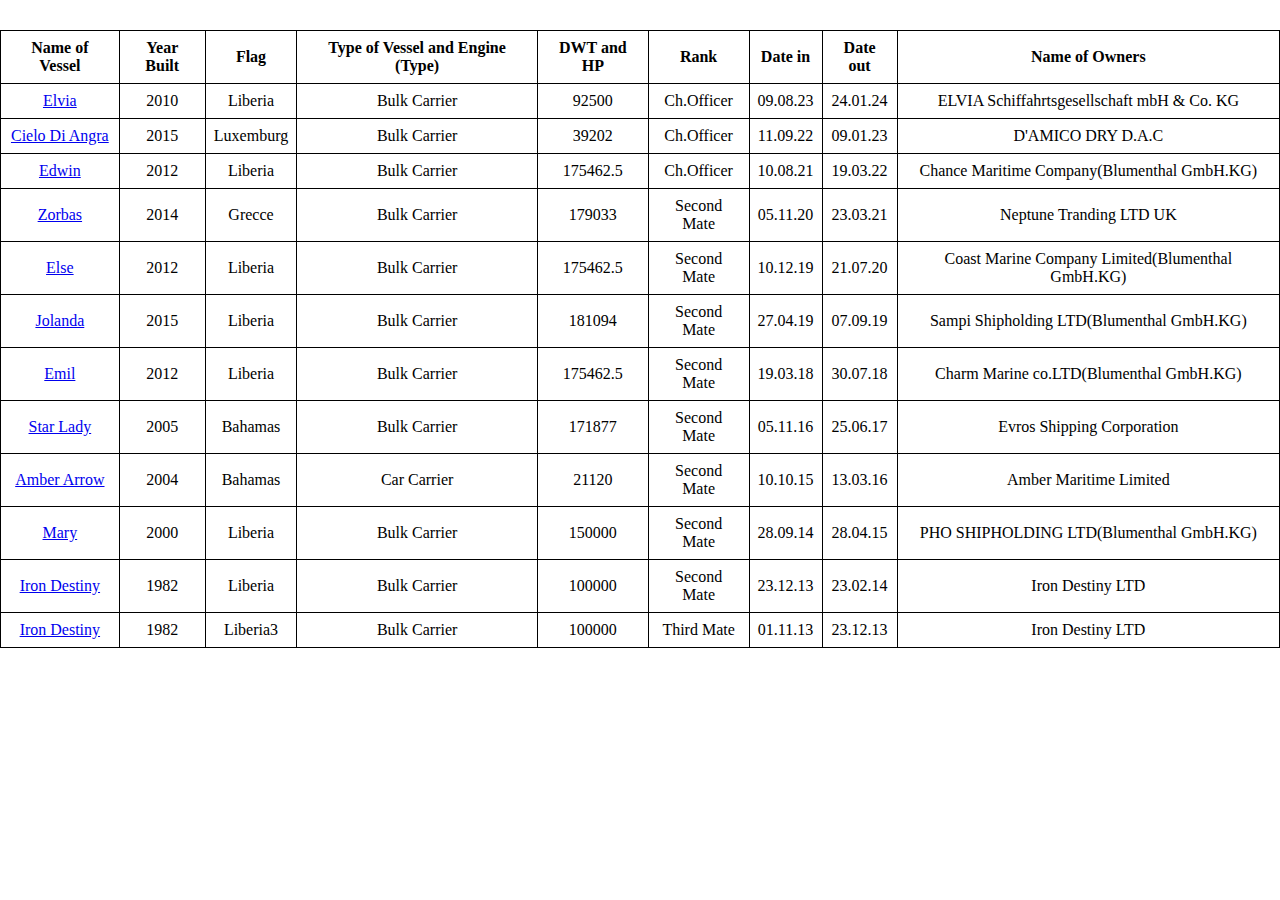
<file: doc3.html>
<!DOCTYPE html>
<html lang="en">
<head>
    <meta charset="UTF-8">
    <meta name="viewport" content="width=device-width, initial-scale=1.0">
    <link rel="stylesheet" href="style.css">
    <title>Document</title>
</head>
<body>
    <table class="five">
        <tr>
            <th>Name of Vessel </th>
            <th>Year
                Built
            </th>
            <th>Flag</th>
            <th>Type of Vessel 
                and Engine 
                (Type)</th>
            <th>DWT and HP</th>
            <th>Rank </th>
            <th>Date in  </th>
            <th> Date out </th>
            <th> Name of Owners</th>
        </tr>
        <tr>
            <td><a href="док/29.jpg" target="_blank">Elvia</a></td>
            <td>2010</td>
            <td>Liberia</td>
            <td>Bulk Carrier</td>
            <td>92500</td>
            <td>Ch.Officer</td>
            <td>09.08.23</td>
            <td>24.01.24</td>
            <td>ELVIA Schiffahrtsgesellschaft mbH & Co. KG</td>
        </tr>
        <tr>
            <td><a href="док/28.jpg" target="_blank -">Cielo Di Angra</a></td>
            <td>2015</td>
            <td>Luxemburg</td>
            <td>Bulk Carrier</td>
            <td>39202</td>
            <td>Ch.Officer</td>
            <td>11.09.22</td>
            <td>09.01.23</td>
            <td>D'AMICO DRY D.A.C</td>
        </tr>
        <tr>
            <td><a href="док/15.jpg" target="_blank">Edwin</a></td>
            <td>2012</td>
            <td>Liberia</td>
            <td>Bulk Carrier</td>
            <td>175462.5</td>
            <td>Ch.Officer</td>
            <td>10.08.21</td>
            <td>19.03.22</td>
            <td>Chance Maritime Company(Blumenthal GmbH.KG)</td>
        </tr>
        <tr>
            <td><a href="док/16.jpg" target="_blank">Zorbas</a></td>
            <td>2014</td>
            <td>Grecce</td>
            <td>Bulk Carrier</td>
            <td>179033</td>
            <td>Second Mate </td>
            <td>05.11.20</td>
            <td>23.03.21</td>
            <td>Neptune Tranding LTD UK</td>
        </tr>
        <tr>
            <td><a href="док/17.jpg" target="_blank">Else</a></td>
            <td>2012</td>
            <td>Liberia</td>
            <td>Bulk Carrier</td>
            <td>175462.5</td>
            <td>Second Mate </td>
            <td>10.12.19</td>
            <td>21.07.20</td>
            <td>Coast Marine Company Limited(Blumenthal GmbH.KG)</td>
        </tr>
        <tr>
            <td><a href="док/18.jpg" target="_blank">Jolanda</a></td>
            <td>2015</td>
            <td>Liberia</td>
            <td>Bulk Carrier</td>
            <td>181094</td>
            <td>Second Mate </td>
            <td>27.04.19</td>
            <td>07.09.19</td>
            <td>Sampi Shipholding LTD(Blumenthal GmbH.KG)</td>
        </tr>
        <tr>
            <td><a href="док/19.jpg" target="_blank">Emil</a></td>
            <td>2012</td>
            <td>Liberia</td>
            <td>Bulk Carrier</td>
            <td>175462.5</td>
            <td>Second Mate </td>
            <td>19.03.18</td>
            <td>30.07.18</td>
            <td>Charm Marine co.LTD(Blumenthal GmbH.KG)</td>
        </tr>
        <tr>
            <td><a href="док/20.jpg" target="_blank">Star Lady</a></td>
            <td>2005</td>
            <td>Bahamas</td>
            <td>Bulk Carrier</td>
            <td>171877</td>
            <td>Second Mate </td>
            <td>05.11.16</td>
            <td>25.06.17</td>
            <td>Evros Shipping Corporation</td>
        </tr>
        <tr>
            <td><a href="док/21.jpg" target="_blank">Amber Arrow</a></td>
            <td>2004</td>
            <td>Bahamas</td>
            <td>Car Carrier</td>
            <td>21120</td>
            <td>Second Mate </td>
            <td>10.10.15</td>
            <td>13.03.16</td>
            <td>Amber Maritime Limited</td>
        </tr>
        <tr>
            <td><a href="док/22.jpg" target="_blank">Mary</a></td>
            <td>2000</td>
            <td>Liberia</td>
            <td>Bulk Carrier</td>
            <td>150000</td>
            <td>Second Mate </td>
            <td>28.09.14</td>
            <td>28.04.15</td>
            <td>PHO SHIPHOLDING LTD(Blumenthal GmbH.KG)</td>
        </tr>
        <tr>
            <td><a href="док/23.jpg" target="_blank">Iron Destiny</a></td>
            <td>1982</td>
            <td>Liberia</td>
            <td>Bulk Carrier</td>
            <td>100000</td>
            <td>Second Mate </td>
            <td>23.12.13</td>
            <td>23.02.14</td>
            <td>Iron Destiny LTD</td>
        </tr>
        <tr>
            <td><a href="док/24.jpg" target="_blank">Iron Destiny</a></td>
            <td>1982</td>
            <td>Liberia3</td>
            <td>Bulk Carrier</td>
            <td>100000</td>
            <td>Third Mate</td>
            <td>01.11.13</td>
            <td>23.12.13</td>
            <td>Iron Destiny LTD</td>
        </tr>
    </table></li>
</body>
</html>
</file>
<file: style.css>
*{
    padding: 0;
    margin: 0;
}

h1{
    text-align: center;
}

h2{
    text-align: center;
    margin-top: 30px;
}

p{
    margin-top: 90px;
}

table {
    width: 100%;
    border-collapse: collapse;
    margin-top: 30px;
  }
  .table-container {
    width: 100%;
    overflow-x: auto; /* Позволяет прокручивать таблицу по горизонтали, если она не вмещается */
  }
  
  th, td {
    border: 1px solid black;
    padding: 8px;
    text-align: center;

  }
  

  .two{
    margin-top: 30px;
  }

  .image-container {
    position: relative;
    width: 300px;
    height: 200px;
    overflow: hidden;
  @media (max-width: 600px) {
    display: none;
  }
}

.image-container img {
    width: 100%;
    height: 100%;
    transition: transform 0.5s;
}

.overlay {
    position: absolute;
    top: 0;
    left: 100%;
    width: 100%;
    height: 100%;
    opacity: 0;
    transition: all 0.5s;
}

.image-container:hover img {
    transform: scale(1.2);
}

.image-container:hover .overlay {
    left: 0;
    opacity: 1;
}

.overlay img {
    width: 100%;
    height: 100%;
}

.odin{
    display: none;
    @media (max-width:600px) {
        display: contents;
    }
}

.owl-carousel .item img {
    width: 100%;
  }

  .first{
    @media (max-width: 600px) {
     display: none;   
    }
  }
  .second{
    display: none;
    @media (max-width: 600px) {
        display: contents;
        table{
            max-width: 100%;
        }
    }
  }
  .second{
    width: 100%;
  }
  .mainmain{
display: block;
margin-top: 30px;
font-size: 150%;
  }
</file>
